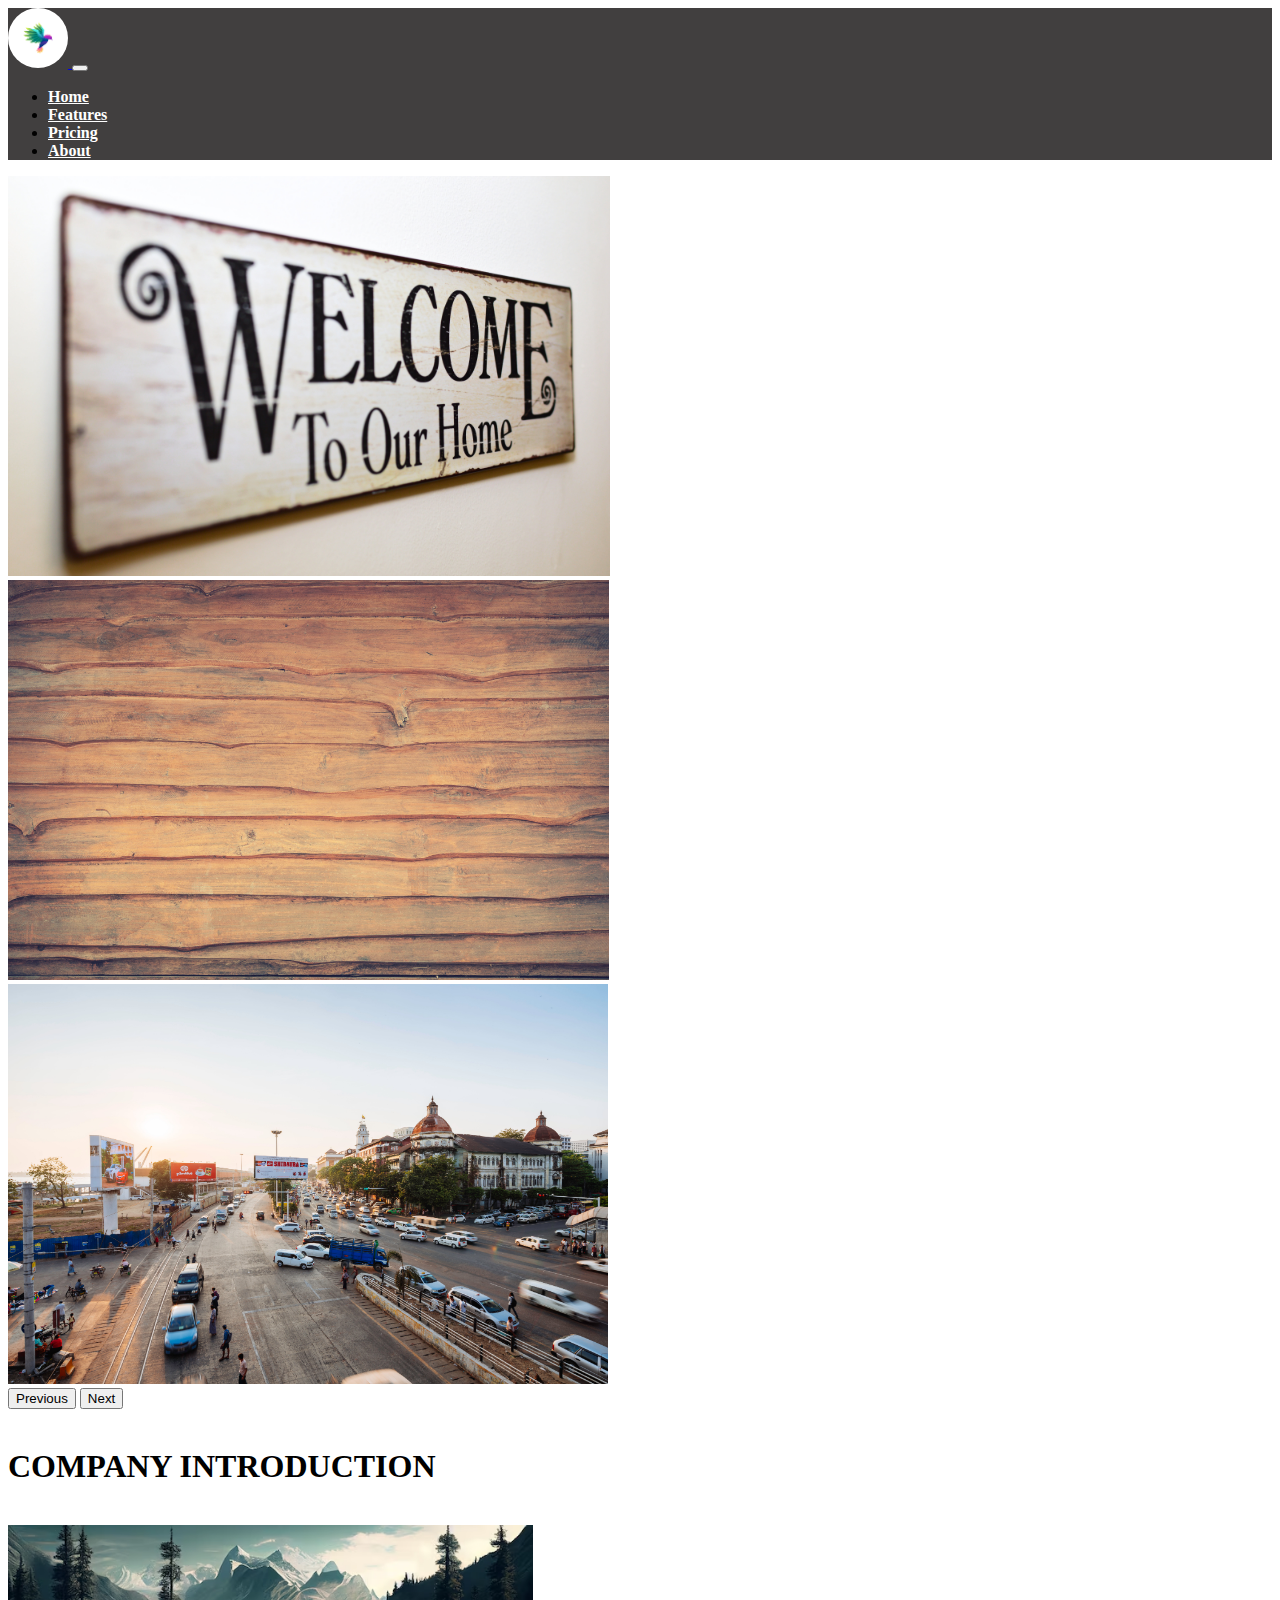
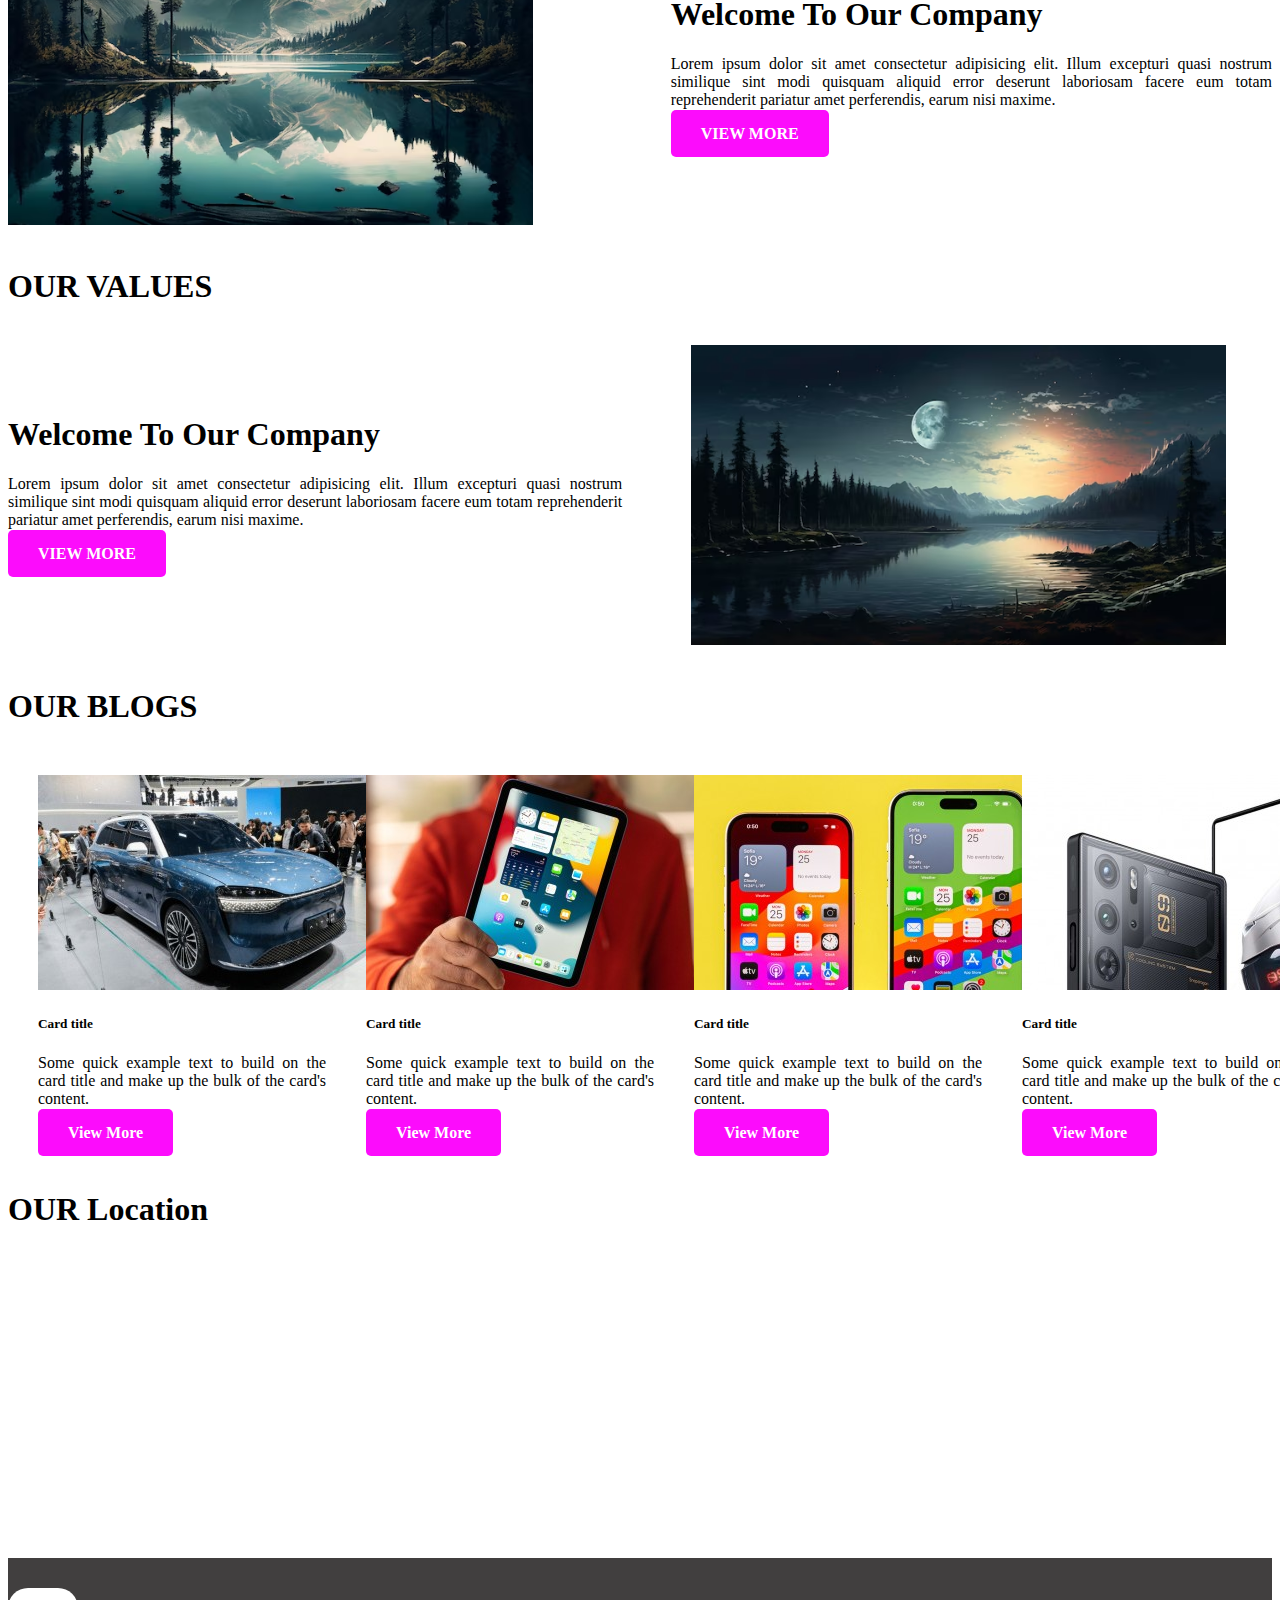
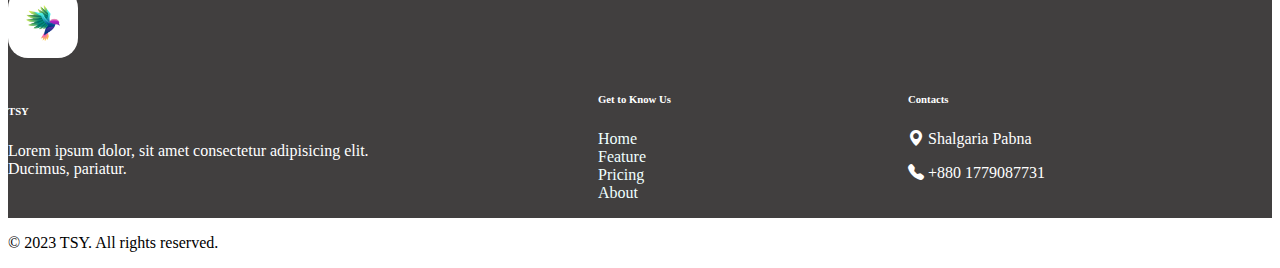
<file: index.html>
<!DOCTYPE html>
<html lang="en">
<head>
    <meta charset="UTF-8">
    <meta name="viewport" content="width=device-width, initial-scale=1.0">
    <title>Tsy</title>

    <link href="https://cdn.jsdelivr.net/npm/bootstrap@5.3.2/dist/css/bootstrap.min.css" rel="stylesheet" integrity="sha384-T3c6CoIi6uLrA9TneNEoa7RxnatzjcDSCmG1MXxSR1GAsXEV/Dwwykc2MPK8M2HN" crossorigin="anonymous">
    <link rel="stylesheet" href="https://cdn.jsdelivr.net/npm/bootstrap-icons@1.11.1/font/bootstrap-icons.css">
    <link rel="stylesheet" href="style.css">
</head>
<body>
    <!-- Navbar -->
    <div class="header">
        <div class="container">
          <nav class="navbar navbar-expand-lg ">
            <div class="container-fluid">
              <a class="navbar-brand" href="#">
                <img src="./banner/bird_2.jpg" alt="">

              </a>
              <button class="navbar-toggler" type="button" data-bs-toggle="collapse" data-bs-target="#navbarNav" aria-controls="navbarNav" aria-expanded="false" aria-label="Toggle navigation">
                <span class="navbar-toggler-icon"></span>
              </button>
              <div class="collapse navbar-collapse d-flex flex-row-reverse" id="navbarNav">
                <ul class="navbar-nav">
                  <li class="nav-item">
                    <a class="nav-link " aria-current="page" href="#">Home</a>
                  </li>
                  <li class="nav-item">
                    <a class="nav-link" href="#">Features</a>
                  </li>
                  <li class="nav-item">
                    <a class="nav-link" href="#">Pricing</a>
                  </li>
                  <li class="nav-item">
                    <a class="nav-link " href="#">About</a>
                  </li>
                </ul>
              </div>
            </div>
          </nav>
        </div>
    </div> 
    <!-- Navbar -->





   





    <!-- Carousel -->
    <div id="carouselExampleInterval" class="carousel slide" data-bs-ride="carousel">
        <div class="carousel-inner">
          <div class="carousel-item active" data-bs-interval="10000">
            <img src="./banner/1 (2).jpg" class="d-block w-100" alt="...">
          </div>
          <div class="carousel-item" data-bs-interval="2000">
            <img src="./banner/1 (1).jpg" class="d-block w-100" alt="...">
          </div>
          <div class="carousel-item">
            <img src="./banner/1 (3).jpg" class="d-block w-100" alt="...">
          </div>
        </div>
        <button class="carousel-control-prev" type="button" data-bs-target="#carouselExampleInterval" data-bs-slide="prev">
          <span class="carousel-control-prev-icon" aria-hidden="true"></span>
          <span class="visually-hidden">Previous</span>
        </button>
        <button class="carousel-control-next" type="button" data-bs-target="#carouselExampleInterval" data-bs-slide="next">
          <span class="carousel-control-next-icon" aria-hidden="true"></span>
          <span class="visually-hidden">Next</span>
        </button>
      </div>


    <!-- Carousel -->


      <br>

      <div class="text-center" >
        <h1>COMPANY INTRODUCTION</h1>
      </div>


      <br>




    <!-- Flex1 -->
    <div class="container">
        <div class="flex1">
            <div class="image1">
                <img src="./image/1 (2).jpeg" alt="">
            </div>
    
            <div class="description1">
                <h1>Welcome To Our Company</h1>
                <p>Lorem ipsum dolor sit amet consectetur adipisicing elit. Illum excepturi quasi nostrum similique sint modi quisquam aliquid error deserunt laboriosam facere eum totam reprehenderit pariatur amet perferendis, earum nisi maxime.</p>
                <a class="button" href="#">VIEW MORE</a>
            </div>
        </div>
    </div>
    <!-- Flex1 -->


    <br>

    <div class="text-center" >
      <h1>OUR VALUES</h1>
    </div>


    <br>




    <!-- Flex2 -->
    <div class="container">
        <div class="flex2">
            <div class="description2">
                <h1>Welcome To Our Company</h1>
                <p>Lorem ipsum dolor sit amet consectetur adipisicing elit. Illum excepturi quasi nostrum similique sint modi quisquam aliquid error deserunt laboriosam facere eum totam reprehenderit pariatur amet perferendis, earum nisi maxime.</p>
                <a class="button" href="#">VIEW MORE</a>
            </div>
            <div class="image2">
                <img src="./image/1 (6).jpeg" alt="">
            </div>
    
        </div>
    </div>
    <!-- Flex2 -->


    <br>

    <div class="text-center" >
      <h1>OUR BLOGS</h1>
    </div>


    <br>


    <!-- Cards -->
    <div class="container">
        <div class="cards">
            <div class="card" style="width: 18rem;">
                <img src="./product/arenaev_001.jpg" class="card-img-top" alt="...">
                <div class="card-body">
                  <h5 class="card-title">Card title</h5>
                  <p class="card-text">Some quick example text to build on the card title and make up the bulk of the card's content.</p>
                  <a href="#" class="button">View More</a>
                </div>
              </div>




              <div class="card" style="width: 18rem;">
                <img src="./product/gsmarena_00.jpg" class="card-img-top" alt="...">
                <div class="card-body">
                  <h5 class="card-title">Card title</h5>
                  <p class="card-text">Some quick example text to build on the card title and make up the bulk of the card's content.</p>
                  <a href="#" class="button">View More</a>
                </div>
              </div>




              <div class="card" style="width: 18rem;">
                <img src="./product/gsmarena_000 (1).jpg" class="card-img-top" alt="...">
                <div class="card-body">
                  <h5 class="card-title">Card title</h5>
                  <p class="card-text">Some quick example text to build on the card title and make up the bulk of the card's content.</p>
                  <a href="#" class="button">View More</a>
                </div>
              </div>




              <div class="card" style="width: 18rem;">
                <img src="./product/gsmarena_000.jpg" class="card-img-top" alt="...">
                <div class="card-body">
                  <h5 class="card-title">Card title</h5>
                  <p class="card-text">Some quick example text to build on the card title and make up the bulk of the card's content.</p>
                  <a href="#" class="button">View More</a>
                </div>
              </div>




        </div>
    </div>

    <!-- Cards -->


    


    <br>

    <div class="text-center" >
      <h1>OUR Location</h1>
    </div>


    <br>

    
    <!-- MAPS -->
    
    <div class="container">
        <iframe src="https://www.google.com/maps/embed?pb=!1m18!1m12!1m3!1d911.1169541293357!2d89.24759175628421!3d24.014562892843724!2m3!1f0!2f0!3f0!3m2!1i1024!2i768!4f13.1!3m3!1m2!1s0x39fe85ec9c7f230f%3A0x642060eb0920bcea!2sShalgaria%20Gorosthan%20Eidgah!5e0!3m2!1sen!2sbd!4v1700500956643!5m2!1sen!2sbd" width="1130" height="250" style="border:0;" allowfullscreen="" loading="lazy" referrerpolicy="no-referrer-when-downgrade"></iframe>
    </div>

    <!-- MAPS -->


<br><br>

    <!-- Footer -->

    
      <div class="footer-nav">
          <div class="container">
            <div class="all-info">



              <div class="company">
                <img src="./banner/bird_2.jpg" alt="">
                <br><br>
                <h6>TSY</h6>
                <p>Lorem ipsum dolor, sit amet consectetur adipisicing elit. Ducimus, pariatur.</p>
              </div>


              <div class="links">
                <ul>
                  <h6>Get to Know Us</h6>
                  <li>
                    <a href="#">Home</a>
                  </li>

                  <li>
                    <a href="#">Feature</a>
                  </li>
                  <li>
                    <a href="#">Pricing</a>
                  </li>
                  <li>
                    <a href="#">About</a>
                  </li>
                </ul>
              </div>


              <div class="contacts">
                <h6>Contacts</h6>
                <p><i class="bi bi-geo-alt-fill"></i> Shalgaria Pabna</p>
                <p><i class="bi bi-telephone-fill"></i> +880 1779087731</p>
              </div>



            </div>
          </div>
      </div>
    
    
    <footer class="bg-body-tertiary text-center py-3">
        <div class="container">
            <p>&copy; 2023 TSY. All rights reserved.</p>
        </div>
    </footer>
    
    <!-- Footer -->
    
</body>


<script src="https://cdn.jsdelivr.net/npm/bootstrap@5.3.2/dist/js/bootstrap.bundle.min.js" integrity="sha384-C6RzsynM9kWDrMNeT87bh95OGNyZPhcTNXj1NW7RuBCsyN/o0jlpcV8Qyq46cDfL" crossorigin="anonymous"></script>
</html>
</file>
<file: style.css>
:root {
    font-size: 16px; /* Set a base font size for the root element */
}

.navbar-brand img {
    height: 3.75rem; /* 60px converted to rem */
    border-radius: 3.125rem; /* 50px converted to rem */
}

.header {
    background-color: rgb(65, 63, 63);
}

.nav-item a {
    font-size: 1rem; /* 16px converted to rem */
    font-weight: 700;
    color: white;
}

.nav-item {
    margin-right: 2.5rem; /* 40px converted to rem */
    transition: 0.5s ease-in-out all;
}

.nav-item:hover {
    background-color: brown;
    border-radius: 0.1875rem; /* 3px converted to rem */
}











:root {
    font-size: 16px; /* Set a base font size for the root element */
}

.nav-item a:hover {
    color: white;
}

.carousel-item img {
    height: 25rem; /* 400px converted to rem */
}

.image1 img {
    height: 18.75rem; /* 300px converted to rem */
}

.image1 {
    width: 54%;
}

.flex1 {
    display: flex;
}

.description1 {
    width: 49%;
    margin-top: 3.125rem; /* 50px converted to rem */
    text-align: justify;
}














:root {
    font-size: 16px; /* Set a base font size for the root element */
}

.button {
    text-decoration: none;
    color: white;
    font-weight: 700;
    background-color: rgb(252, 12, 252);
    padding: 0.9375rem 1.875rem; /* 15px converted to rem */
    border-radius: 0.3125rem; /* 5px converted to rem */
    transition: 0.3s all ease-in-out;
}

.button:hover {
    background-color: brown;
    color: white;
}

.flex2 {
    display: flex;
}

.description2 {
    width: 54%;
    margin-top: 3.125rem; /* 50px converted to rem */
    text-align: justify;
}

.description2 p {
    width: 90%;
}








:root {
    font-size: 16px; /* Set a base font size for the root element */
}

.image2 {
    width: 30.625rem; /* 49% converted to rem */
}

.image2 img {
    height: 18.75rem; /* 300px converted to rem */
}

.cards {
    display: flex;
}

.card {
    margin-left: 1.25rem; /* 20px converted to rem */
    padding: 0.625rem; /* 10px converted to rem */
}

.card p {
    text-align: justify;
}

.text-center h1 {
    font-weight: 900;
}

.company img {
    height: 4.375rem; /* 70px converted to rem */
    border-radius: 1.25rem; /* 50px converted to rem */
}

.footer-nav {
    background-color: rgb(65, 63, 63);
    color: white;
}

.all-info {
    display: flex;
}














:root {
    font-size: 16px; /* Set a base font size for the root element */
}

.company {
    width: 25rem; /* 40% converted to rem */
    margin-top: 1.875rem; /* 30px converted to rem */
}

.links {
    width: 12.5rem; /* 20% converted to rem */
    margin-left: 9.375rem; /* 150px converted to rem */
    margin-top: 6.875rem; /* 110px converted to rem */
}

.links li {
    list-style: none;
}

.links li a {
    text-decoration: none;
    color: azure;
}

.contacts {
    width: 12.5rem; /* 20% converted to rem */
    margin-left: 9.375rem; /* 150px converted to rem */
    margin-top: 6.875rem; /* 110px converted to rem */
}
</file>
